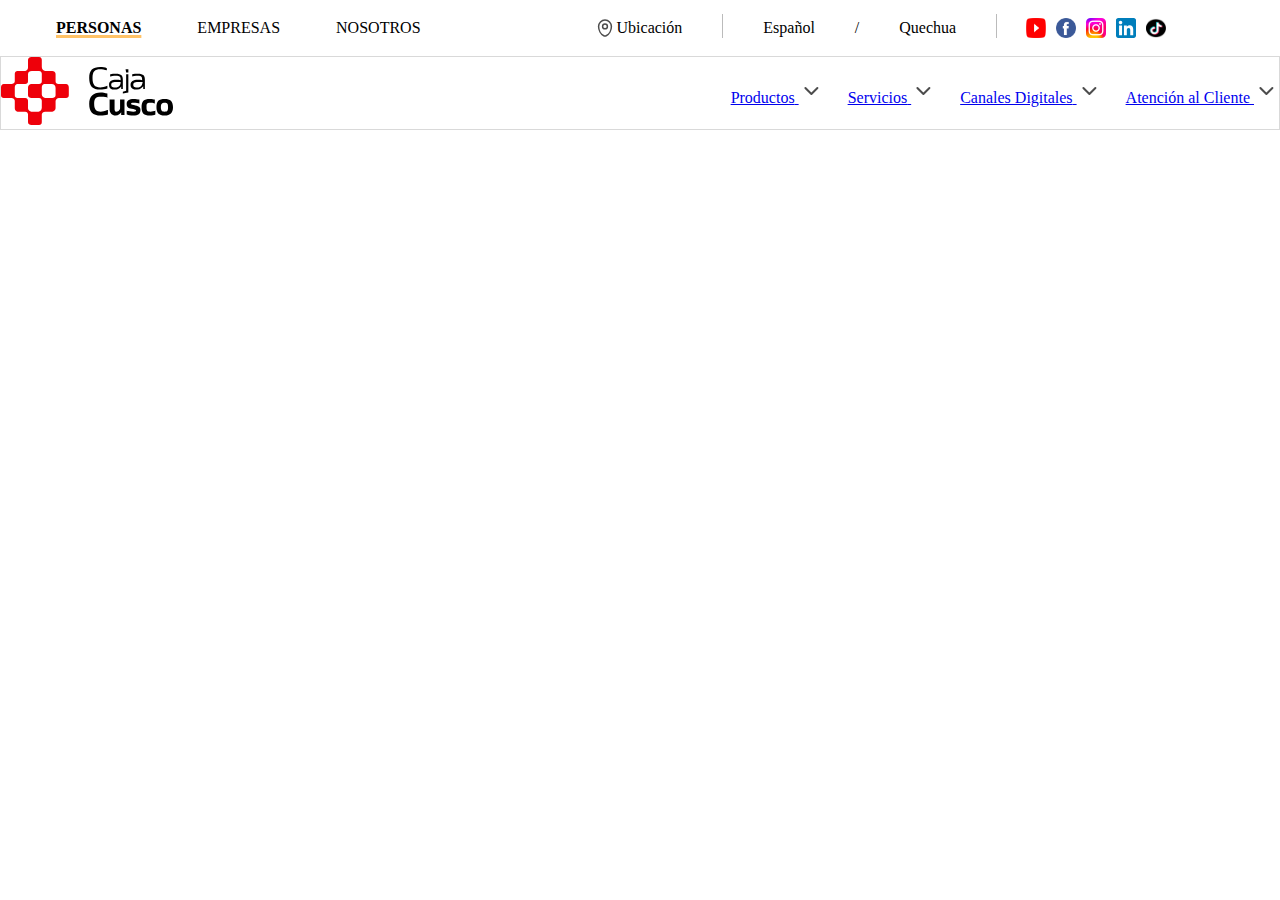
<file: index.html>
<!DOCTYPE html>
<html>
  <head>
    <meta charset="UTF-8">
    <meta name="viewport" content="width=device-width, initial-scale=1, maximum-scale=1">
    <link rel="stylesheet" href="css/inicio.css">
    <link rel="icon" type="image/x-icon" href="images/icon-logo.png">
    <title>Caja Cusco</title>
  </head>
  <body>
    <div class="cuerpo">
      <section class="menu">
        <div class="menu-container">
          <div class="menu-header">
            <div class="menu-header-container">
              <div class=col_6>
                <ul class="list-left">
                  <li>
                    <a href="javascript:void(0)">PERSONAS</a>
                  </li>
                  <li>
                    <a href="javascript:void(0)">EMPRESAS</a>
                  </li>
                  <li>
                    <a href="javascript:void(0)">NOSOTROS</a>
                  </li>
                </ul>
              </div>
              <div class=col_6>
                <ul class="list-right">
                  <li>
                    <a href="#">
                      <img src="images/icon-map.svg">
                      <span>Ubicación</span>
                    </a>
                  </li>
                  <li>
                    <img src="images/line-divider.svg">
                  </li>
                  <li>
                    <a href="#">Español</a>
                  </li>
                  <li>/</li>
                  <li>
                    <a href="#">Quechua</a>
                  </li>
                  <li>
                    <img src="images/line-divider.svg">
                  </li>
                  <li>
                    <div class="social-networks">
                      <a href="https://www.youtube.com/channel/UCwK1wtPWOsCb8_PjdtZ66Tg" target="_blank">
                        <img src="images/youtube.png">
                      </a>
                      <a href="https://www.facebook.com/CajaMunicipalCusco" target="_blank">
                        <img src="images/facebook.png">
                      </a>
                      <a href="https://www.instagram.com/caja_cusco" target="_blank">
                        <img src="images/instagram.png">
                      </a>
                      <a href="https://www.linkedin.com/company/cajacusco" target="_blank">
                        <img src="images/linkedin.svg">
                      </a>
                      <a href="https://www.tiktok.com/@cajacuscooficial" target="_blank">
                        <img src="images/tiktok.jpg">
                      </a>
                    </div>
                  </li>
                </ul>
              </div>
            </div>
          </div>
          <nav class="menu-body">
            <div class="menu-body-container">
              <div class="logo">
                <a aria-current:"page" href="/">
                  <img src="images/logo-cajacuzco.svg">
                </a>
              </div>
              <ul class="nav-list">
                <li>
                  <a href="#">
                    <span>Productos</span>
                    <img src="images/dow.svg">
                  </a>
                </li>
                <li>
                  <a href="#">
                    <span>Servicios</span>
                    <img src="images/dow.svg">
                  </a>
                </li>
                <li>
                  <a href="#">
                    <span>Canales Digitales</span>
                    <img src="images/dow.svg">
                  </a>
                </li>
                <li>
                  <a href="#">
                    <span>Atención al Cliente</span>
                    <img src="images/dow.svg">
                  </a>
                </li>
              </ul>
            </div>
          </nav>
        </div>
      </section>
    </div>
  </body>
</html>
</file>
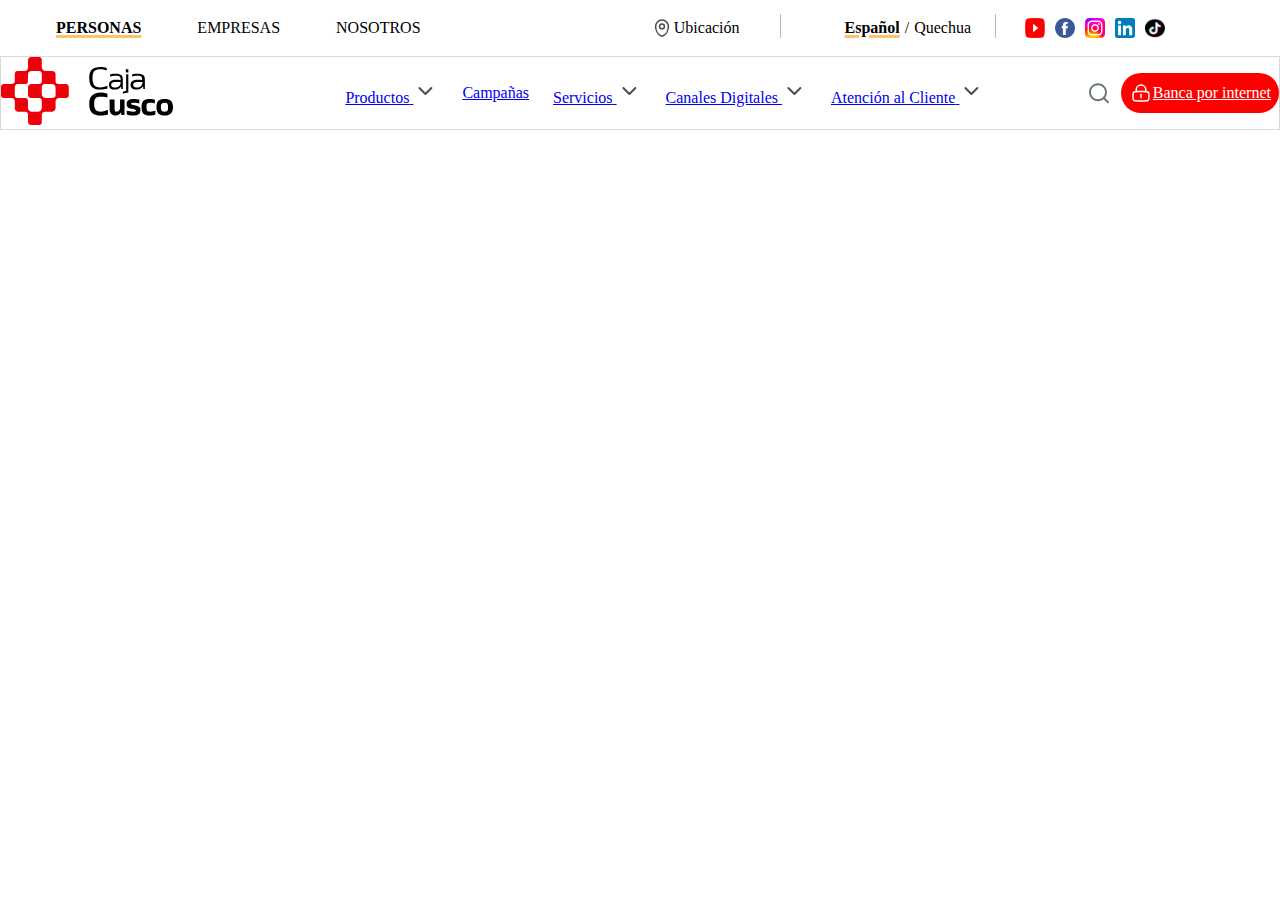
<file: public/index.html>
<!DOCTYPE html>
<html>
  <head>
    <meta charset="UTF-8">
    <meta name="viewport" content="width=device-width, initial-scale=1, maximum-scale=1">
    <link rel="stylesheet" href="../css/inicio.css">
    <link rel="icon" type="image/x-icon" href="../images/icon-logo.png">
    <title>Caja Cusco</title>
  </head>
  <body>
    <div class="cuerpo">
      <section class="menu">
        <div class="menu-container">
          <div class="menu-header">
            <div class="menu-header-container">
              <div class=col_6>
                <ul class="list-left">
                  <li>
                    <a href="javascript:void(0)">PERSONAS</a>
                  </li>
                  <li>
                    <a href="javascript:void(0)">EMPRESAS</a>
                  </li>
                  <li>
                    <a href="javascript:void(0)">NOSOTROS</a>
                  </li>
                </ul>
              </div>
              <div class=col_6>
                <ul class="list-right">
                  <li>
                    <a href="#">
                      <img src="../images/icon-map.svg">
                      <span>Ubicación</span>
                    </a>
                  </li>
                  <li>
                    <img src="../images/line-divider.svg">
                  </li>
                  <li>
                    <ul class="translate">
                      <li>
                        <a href="#">Español</a>
                      </li>
                      <li>/</li>
                      <li>
                        <a href="#">Quechua</a>
                      </li>
                    </ul>
                  </li>
                  <li>
                    <img src="../images/line-divider.svg">
                  </li>
                  <li>
                    <div class="social-networks">
                      <a href="https://www.youtube.com/channel/UCwK1wtPWOsCb8_PjdtZ66Tg" target="_blank">
                        <img src="../images/youtube.png">
                      </a>
                      <a href="https://www.facebook.com/CajaMunicipalCusco" target="_blank">
                        <img src="../images/facebook.png">
                      </a>
                      <a href="https://www.instagram.com/caja_cusco" target="_blank">
                        <img src="../images/instagram.png">
                      </a>
                      <a href="https://www.linkedin.com/company/cajacusco" target="_blank">
                        <img src="../images/linkedin.svg">
                      </a>
                      <a href="https://www.tiktok.com/@cajacuscooficial" target="_blank">
                        <img src="../images/tiktok.jpg">
                      </a>
                    </div>
                  </li>
                </ul>
              </div>
            </div>
          </div>
          <nav class="menu-body">
            <div class="menu-body-container">
              <div class="logo">
                <a aria-current:"page" href="index.html">
                  <img src="../images/logo-cajacuzco.svg">
                </a>
              </div>
              <ul class="nav-list">
                <li>
                  <a href="#">
                    <span>Productos</span>
                    <img src="../images/dow.svg">
                  </a>
                </li>
                <li>
                  <a href="#">
                    <span>Campañas</span>
                  </a>
                </li>
                <li>
                  <a href="#">
                    <span>Servicios</span>
                    <img src="../images/dow.svg">
                  </a>
                </li>
                <li>
                  <a href="#">
                    <span>Canales Digitales</span>
                    <img src="../images/dow.svg">
                  </a>
                </li>
                <li>
                  <a href="#">
                    <span>Atención al Cliente</span>
                    <img src="../images/dow.svg">
                  </a>
                </li>
              </ul>
              <div class="nav-search">
                <a class="search-btn" href="#">
                  <img src="../images/search.svg">
                </a>
                <a class="private-login" href="#" target="_blank">
                  <img src="../images/security.svg">
                  <span>Banca por internet</span>
                </a>
              </div>
            </div>
          </nav>
        </div>
      </section>
    </div>
  </body>
</html>
</file>
<file: css/inicio.css>
.menu {
  position: fixed;
  background-color: #fff;
  top: 0;
  left: 0;
  width: 100%;
  z-index: 1000; 
}
.menu-container {
  display: block;
  box-sizing: border-box;
  justify-content: center;
  align-items: center;
  position: relative;
}
.menu-header .menu-body {
  box-sizing: border-box;
  justify-content: center;
  align-items: center;
}
.menu-body {
  border: .5px solid rgba(128, 128, 128, 0.3);
  position: relative;
}
.menu-header-container{
  display: flex;
  justify-content: space-between;
  align-items: center;
  max-width: 1200px;
  margin: 0 auto;
}
.menu-body-container {
  display: flex;
  justify-content: space-between;
  align-items: center;
  max-width: 1400px;
  margin: 0 auto;
}
.logo img{
  height: 68px;
  margin: auto;
}
.list-left, .list-right {
  justify-content: end;
  line-height: 20px;
  list-style-type: none;
  align-items: center;
  display: flex;
  gap: 24px;
  margin: 0;
  padding: 0;
}
.list-left {
  padding-right: 70px;
}
.col_6 {
  max-width: 100%;
  flex: 0 0 auto;
  padding-right: 70px;
}
.col_6 li{
  float: left;
  box-sizing: border-box;
  margin: auto;
}
.col_6 ul a {
  display: flex;
  justify-content: center;
  align-items: center;
  box-sizing: border-box;
  padding: 16px;
  text-decoration: none;
  color: inherit;
}
.list-left a:hover, .translate li:hover{
  text-decoration: underline;
  text-decoration-color: #ffc266;
  text-decoration-thickness: 3px;
  font-weight: bold;
  -moz-text-decoration-color: #ffc266;
}

.list-left li:first-child a , .translate li:first-child a{
  text-decoration: underline;
  text-decoration-color: #ffc266;
  text-decoration-thickness: 3px;
  font-weight: bold;
  -moz-text-decoration-color: #ffc266;
}
.desktop-item {
  position: relative;
  display: flex;
  justify-content: center;
  align-items: center;
  padding: 36px 10px;
  box-sizing: border-box;
  text-decoration: none;
  color: inherit;
}
.translate {
  list-style-type: none;
  display: flex;
  gap: 5px;
}
.translate li{
  margin: 0;
  padding: 0;
}
.translate li a {
  padding: 0px;
}
.social-networks {
  display: flex;
}
.social-networks img{
  width: 20px;
  height: 20px;
}
.social-networks a {
  padding: 5px !important;
  margin: 0;
}
.nav-list {
   list-style-type: none;
   box-sizing: border-box;
   align-items: center;
   display: flex;
   gap: 24px;
   margin: 0;
   padding: 0 0 0 70px;
}
.nav-search {
  display: flex;
  box-sizing: border-box;
  align-items:  center;
  margin: 0;
  padding: 0;
  gap: 10px;
}
.search-btn {
  display: flex;
  justify-content: center;
  align-items: center;
}
.private-login {
  display: flex;
  justify-content: center;
  align-items: center;
  background-color: red;
  color: white;
  border-radius: 20px;
  padding: 0.5rem;
}
footer {
  padding: 0;
  margin: 0;
  width: 100%;
  color: #333;
}

.footer-container {
  display: flex;
  flex-wrap: wrap;
  justify-content: space-between;
  max-width: 1200px;
  margin: 0 auto;
  margin-bottom: 20px;
}

.row {
  display: flex;
  justify-content: space-between;
  width: 100%;
}

.col-footer {
  flex: 1;
  min-width: 200px;
  margin: 40px;
}

.bod-footer h5 {
  font-size: 1.2em;
  margin-bottom: 10px;
}

.bod-footer ul {
  /*font-weight: bold;*/
  list-style: none;
  padding: 0;
}

.bod-footer ul li {
  margin-bottom: 5px;
  color: inherit;
}

.bod-footer ul li a {
  color: #808080;
  text-decoration: none;

}
.bod-footer ul li a:hover {
  color: red;
  text-decoration: none;
}
.bod-footer ul span{
  color: #808080;
}
.logo-footer-container {
  display: flex;
  justify-content: flex-end;
  margin-top: 20px;
  width: 100%;
}
.footer-image{
  margin-right: 100px;
}
footer hr {
  border: 0;
  height: 1px;
  background: #ccc;
  margin-bottom: 20px;
}
.footer-telefono {
  font-size: 25px;
}
.ofic-central, .central-telef {
  font-weight: bold;
}
.footer-bottom {
  padding: 0;
  margin: 0;
  width: 100%;
}
.footer-legal {
  width: 100%;
  margin: 0;
  padding: 30px;
  background-color: #e1f2eb;
  text-align: center;
  color: #333;
}
.footer-links {
  width: 100%;
  margin: 0;
  text-align: center;
  display: flex;
  justify-content: center;
  align-items: center;
  padding-bottom: 10px;
  padding-top: 10px;
  border-top: .5px solid rgba(128, 128, 128, 0.5);
}

.footer-links a {
  margin: 10px;
  border-right: 1px solid rgba(128, 128, 128, 0.5);
  color: #333;
  padding-right: 30px;
  text-decoration: none;
}

.footer-links a:hover {
  text-decoration: none;
  color: #333;
  font-weight: bold;
}


.footer-legal a {
  margin-left: 10px;
  color: #333;
  text-decoration: none;
}

.footer-legal a:hover {
  text-decoration: none;
  color: #00f;
}

.mega-box {
  width: 1400px;
  height: 100px;
  left: 250px;
  display: none;
  position: absolute;
  justify-content: left;
  align-items: center;
  background-color: #fff;
  box-shadow: 2px 2px 2px 2px rgba(0, 0, 0, 0.1);
}
.slides {
  width: 1400px;
  top: 100px;
  left: 0px;
  display: none;
  position: absolute;
  flex-wrap: wrap;
  justify-content: space-between;
  margin: 0;
  margin-bottom: 20px;
  background-color: #fff;
  box-shadow: 2px 2px 2px 2px rgba(0, 0, 0, 0.1);
}

.box-row {
  display: inline-flex;
  width: 100%;
}

.box-column {
  max-width: 200px;
  margin: 20px 40px 20px 40px;
}

.slides h5 {
  font-size: 1.2em;
  margin-bottom: 10px;
}

.slides ul {
  /*font-weight: bold;*/
  list-style: none;
  padding: 0;
}

.slides ul li {
  margin-bottom: 5px;
  color: inherit;
}

.slides ul li a {
  color: #808080;
  text-decoration: none;
  display: block;
  padding-bottom: 10px;
}
.mega-box *{
  list-style-type: none;
  text-decoration: none;
  color: inherit;
}
.mega-box>ul {
  display: flex;
  margin: 0;
  padding: 3px 0px 3px 80px;
  gap: 100px;
  align-items: center;
}

.mega-box>ul>li>a{
  position: relative;
  display: flex;
  flex-direction: column;
  justify-content: center;
  align-items: center;
  text-align: center;
  font-weight: bold;
  padding: 34px 10px;
  box-sizing: border-box;
  text-decoration: none;
}
.slides ul li a:hover {
  color: red;
  text-decoration: none;
}
.slides ul span{
  color: #808080;
}

.nav-list li:hover .mega-box {
  display: flex;
  position: absolute;
  visibility: visible;
}

.nav-list li .mega-box ul li a:hover + .slides {
  display: flex;
  position: absolute;
  visibility: visible;
}

.nav-list li .mega-box:hover,
.nav-list li .slides:hover {
  display: flex;
  position: absolute;
  visibility: visible;
}
</file>
